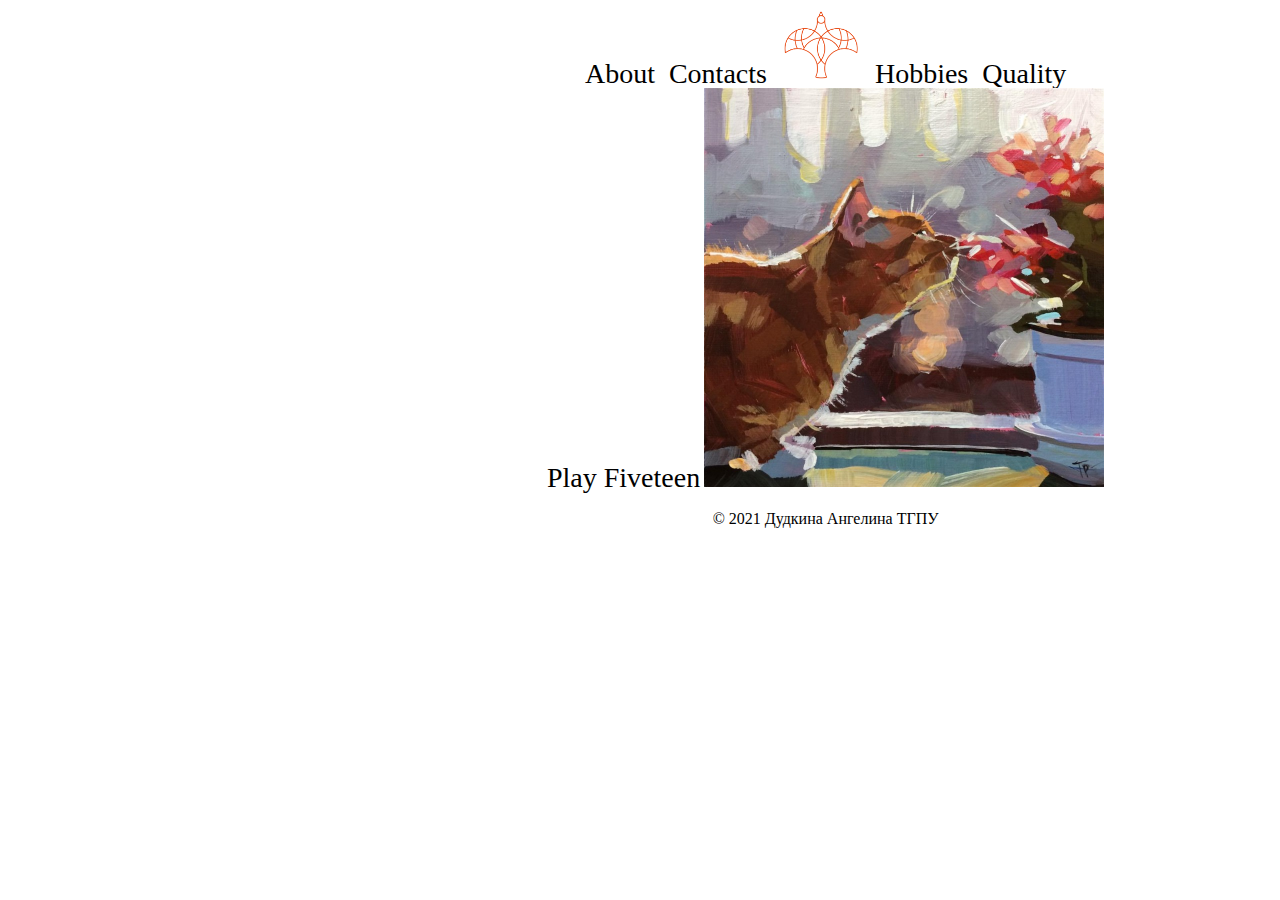
<file: index.html>
<!DOCTYPE html>
<html>
<head>
	<meta charset="utf-8">
	<title>Main</title>
	<link rel="stylesheet" type="text/css" href="style/css.css">
</head>
<body>
	<header class="header">
		<a  href="about.html">About</a>
		<a  href="contacts.html">Contacts</a>
		<a  href="index.html"><img src="bird.png" width="80px"></a>
		<a  href="hobbies.html">Hobbies</a>
		<a  href="links.html">Quality</a>
	</header>
	<a href="fiveteen/index.html">Play Fiveteen</a>
	<img src="cat.jpg" width="400px">
	<footer class="footer">
		<p>© 2021 Дудкина Ангелина ТГПУ</p>
	</footer>
</body>
</html>
</file>
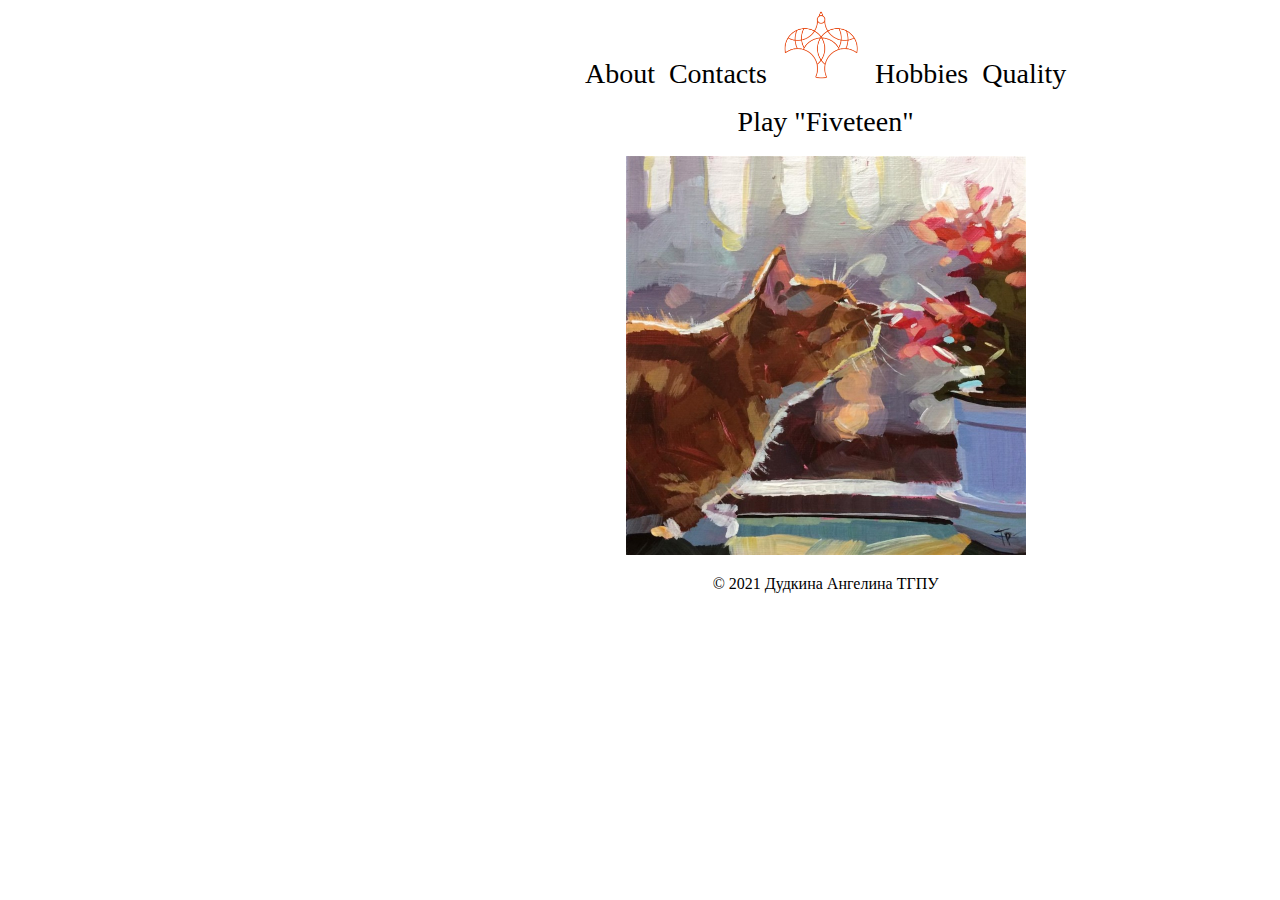
<file: canvas/index.html>
<!DOCTYPE html>
<html>
<head>
	<meta charset="utf-8">
	<title>Main</title>
	<link rel="stylesheet" type="text/css" href="style/css.css">
</head>
<body>
	<header class="header">
		<a  href="about.html">About</a>
		<a  href="contacts.html">Contacts</a>
		<a  href="index.html"><img src="bird.png" width="80px"></a>
		<a  href="hobbies.html">Hobbies</a>
		<a  href="links.html">Quality</a>
	</header><br>
	<a class="fiveteen" href="tag/index.html">Play "Fiveteen"</a><br><br>
	<img src="cat.jpg" width="400px">
	<footer class="footer">
		<p>© 2021 Дудкина Ангелина ТГПУ</p>
	</footer>
</body>
</html>
</file>
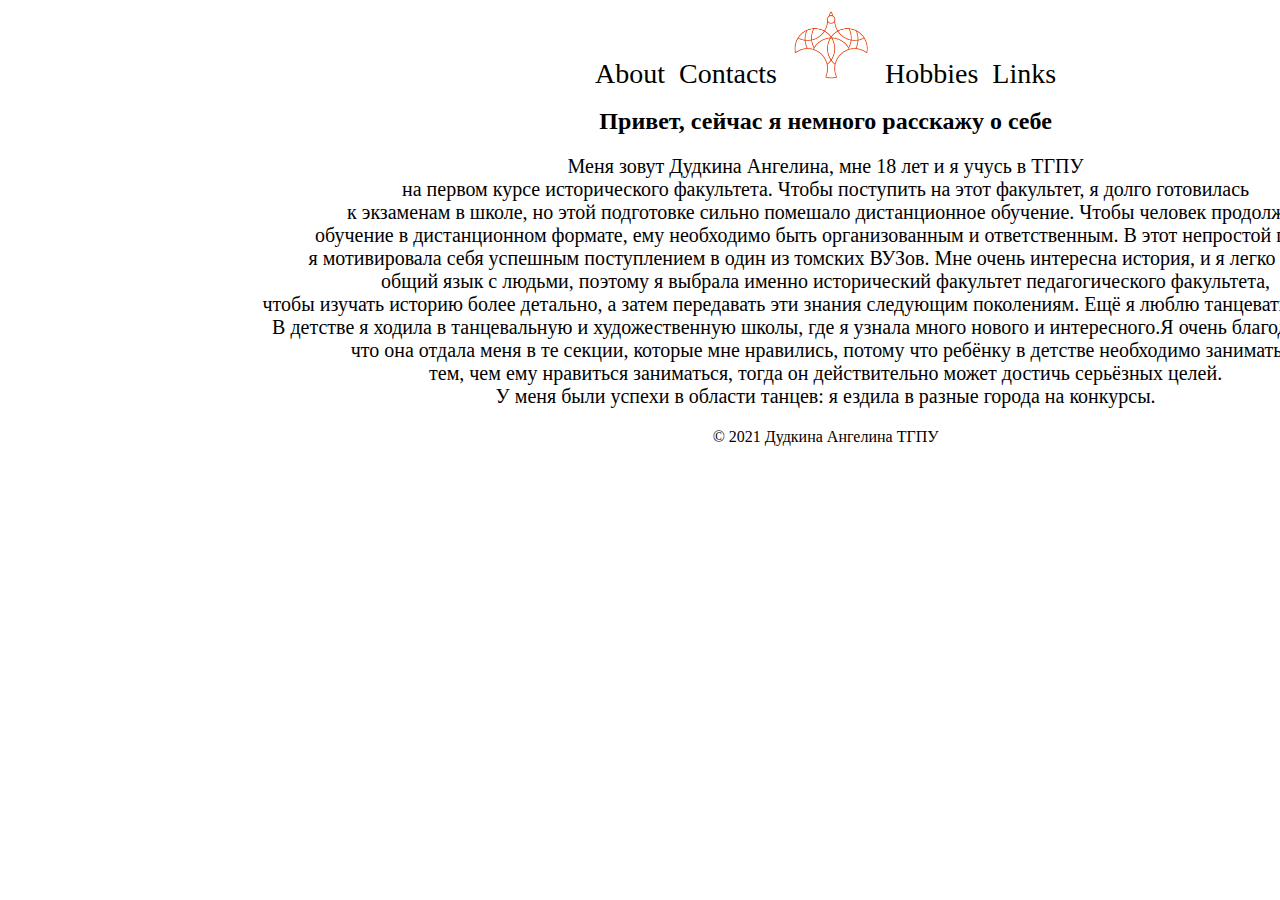
<file: about.html>
<!DOCTYPE html>
<head>
	<meta charset="utf-8">
	<title>About</title>
	<link rel="stylesheet" type="text/css" href="style/css.css">
</head>
<body>
	<header class="header">
		<a  href="about.html">About</a>
		<a  href="contacts.html">Contacts</a>
		<a  href="index.html"><img src="bird.png" width="80px"></a>
		<a  href="hobbies.html">Hobbies</a>
		<a  href="links.html">Links</a>
	</header>
	<div class="body_about">
		<h2>Привет, сейчас я немного расскажу о себе</h2>
		<p>Меня зовут Дудкина Ангелина, мне 18 лет и я учусь в <a href="https://www.tspu.edu.ru/">ТГПУ</a><br> на первом курсе исторического факультета. Чтобы поступить на этот факультет, я долго готовилась<br> к экзаменам в школе, но этой подготовке сильно помешало дистанционное обучение. Чтобы человек продолжал<br> обучение в дистанционном формате,  ему необходимо быть организованным и ответственным. В этот непростой период<br> я мотивировала себя успешным поступлением в один из томских ВУЗов. Мне очень интересна история, и я легко нахожу<br> общий язык с людьми, поэтому я выбрала именно исторический факультет педагогического факультета,<br> чтобы изучать историю более детально, а затем передавать эти знания следующим поколениям. Ещё я люблю танцевать и рисовать.<br> В детстве я ходила в танцевальную и художественную школы, где я узнала много нового  и интересного.Я очень благодарна маме,<br> что она отдала меня в те секции, которые мне нравились, потому что ребёнку в детстве необходимо заниматься<br> тем, чем ему нравиться заниматься, тогда он действительно может достичь серьёзных целей.<br> У меня были успехи в области танцев: я ездила в разные города на конкурсы. </p>
	</div>
	<footer class="footer">
		<p>© 2021 Дудкина Ангелина ТГПУ</p>
	</footer>
</body>
</html>
</file>
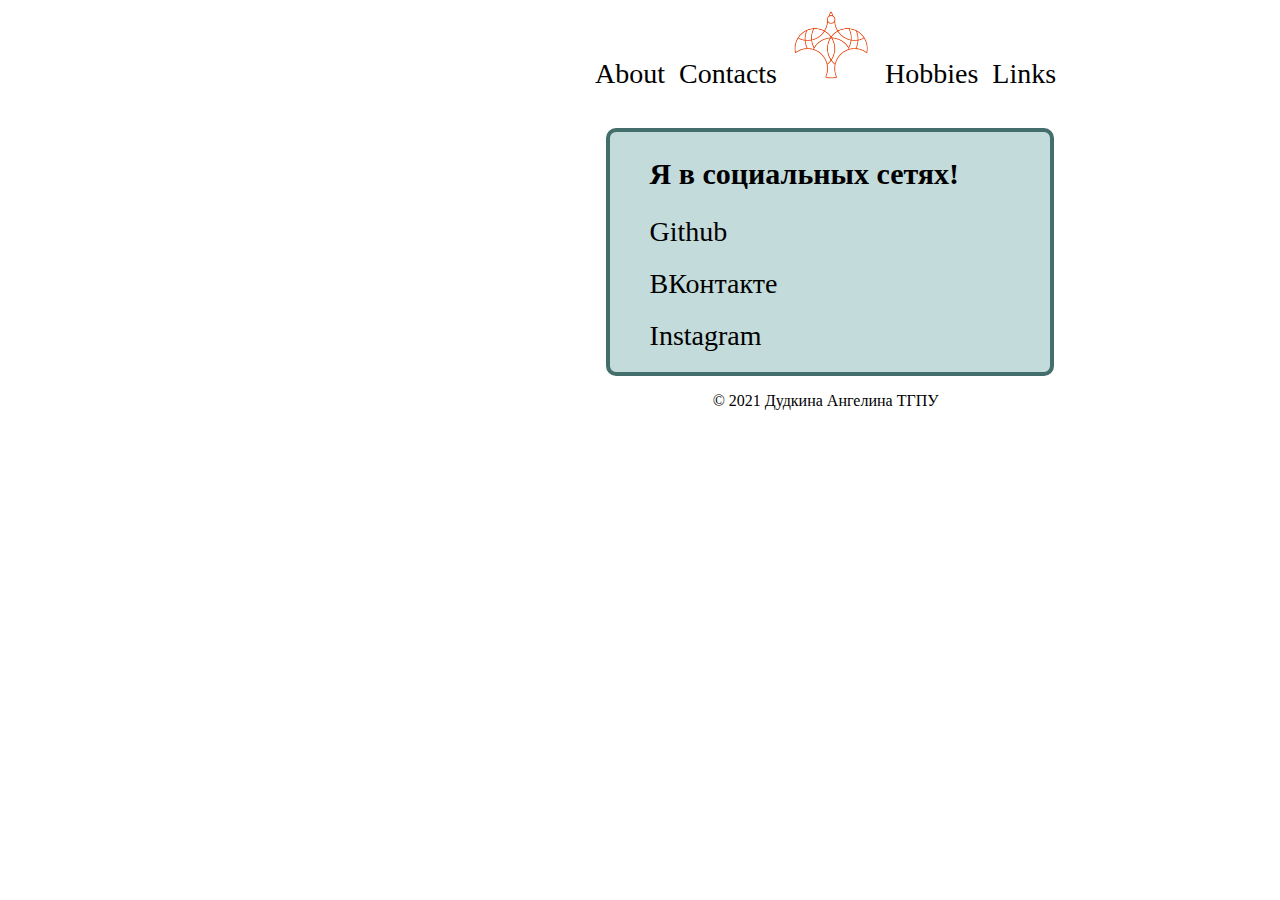
<file: contacts.html>
<!DOCTYPE html>
<head>
	<meta charset="utf-8">
	<title>Contacts</title>
	<link rel="stylesheet" type="text/css" href="style/css.css">
</head>
<body>
	<header class="header">
		<a  href="about.html">About</a>
		<a  href="contacts.html">Contacts</a>
		<a  href="index.html"><img src="bird.png" width="80px"></a>
		<a  href="hobbies.html">Hobbies</a>
		<a  href="links.html">Links</a>
	</header>
	<div class="body_contacts">
		<h2>Я в социальных сетях!</h2>
		<p><a href="https://github.com/Angelina1709">Github</a></p>
		<p><a href="https://vk.com/id458015099">ВКонтакте</a></p>
		<p><a href="https://instagram.com/_heavydirtysoul_26">Instagram</a></p>
	</div>
	<footer class="footer">
		<p>© 2021 Дудкина Ангелина ТГПУ</p>
	</footer>
</body>
</html>
</file>
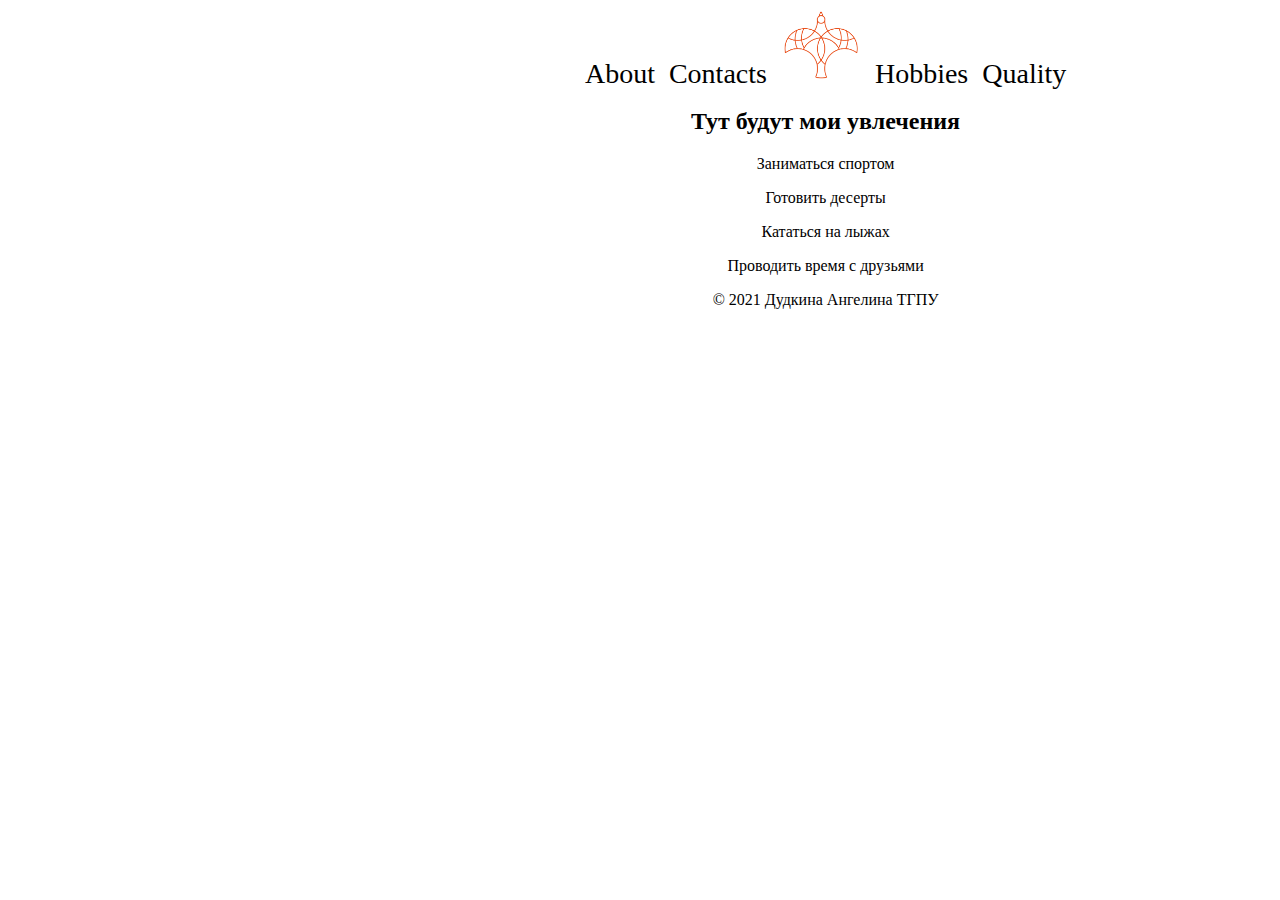
<file: hobbies.html>
<!DOCTYPE html>
<head>
	<meta charset="utf-8">
	<title>Hobbies</title>
	<link rel="stylesheet" type="text/css" href="style/css.css">
</head>
<body>
	<header class="header">
		<a  href="about.html">About</a>
		<a  href="contacts.html">Contacts</a>
		<a  href="index.html"><img src="bird.png" width="80px"></a>
		<a  href="hobbies.html">Hobbies</a>
		<a  href="links.html">Quality</a>
	</header>
	<div class="body_hobbies">
		<h2>Тут будут мои увлечения</h2>
		<p>Заниматься спортом</p>
		<p>Готовить десерты</p>
		<p>Кататься на лыжах</p>
		<p>Проводить время с друзьями</p>
	</div>
	<footer class="footer">
		<p>© 2021 Дудкина Ангелина ТГПУ</p>
	</footer>
</body>
</html>
</file>
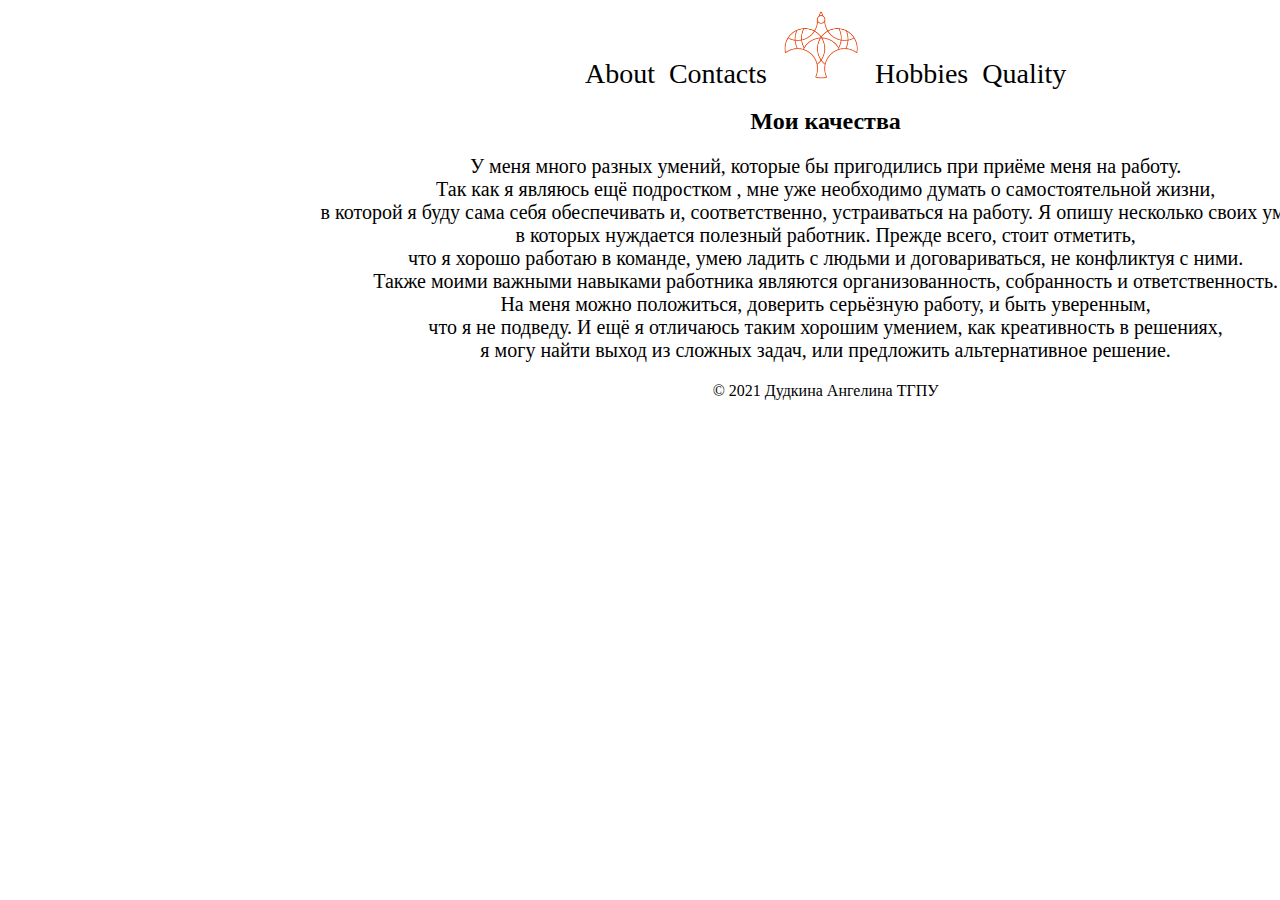
<file: links.html>
<!DOCTYPE html>
<head>
	<meta charset="utf-8">
	<title>Quality</title>
	<link rel="stylesheet" type="text/css" href="style/css.css">
</head>
<body>
	<header class="header">
		<a  href="about.html">About</a>
		<a  href="contacts.html">Contacts</a>
		<a  href="index.html"><img src="bird.png" width="80px"></a>
		<a  href="hobbies.html">Hobbies</a>
		<a  href="links.html">Quality</a>
	</header>
	<div class="body_links">
		<h2>Мои качества</h2>
		<p> У меня много разных умений, которые бы пригодились при приёме меня на работу.<br> Так как я являюсь ещё подростком , мне уже необходимо думать о самостоятельной жизни,<br> в которой я буду сама себя обеспечивать и, соответственно, устраиваться на работу. Я опишу несколько своих умений,<br> в которых нуждается полезный работник. Прежде всего, стоит отметить,<br> что я хорошо работаю в команде, умею ладить с людьми  и договариваться, не конфликтуя с ними.<br>Также моими важными навыками работника являются организованность, собранность и ответственность.<br> На меня можно положиться, доверить серьёзную работу, и быть уверенным,<br> что я не подведу. И ещё я отличаюсь таким хорошим умением, как креативность в решениях,<br> я могу найти выход из сложных задач, или предложить альтернативное решение.  </p>
	</div>
	<footer class="footer">
		<p>© 2021 Дудкина Ангелина ТГПУ</p>
	</footer>
</body>
</html>
</file>
<file: style/css.css>
body{
	font-family: Roboto Regular;
	width: 100em;
	height: 50em;
	margin-left: 2%;
	text-align: center;
}
a{
	font-size:28px;
	text-decoration: none;
	color: black;
}
.header{
	width: 100em;
	height: 5em;

}
.header a{
	padding:5px;
}
.header a:hover{
	color: #EC663B;
}
.body_contacts{

	margin-top: 2em;
	margin-left: 29em;
	font-size:20px;
	padding-left: 2em;
	text-align: left;
	width: 20em;
	border-radius: 10px;
	background-color: #c3dbda;
	border: 4px solid #436e6c;
}
.footer{

	width: 100em;
	height: 2em;
}
.footer p{
	font-size:16px;
	color: black;
}
.body_about p{

	font-size:20px;
}
.body_about a{
	font-size:20px;
}
.body_links p{

	font-size:20px;
}
</file>
<file: canvas/style/css.css>
body{
	font-family: Roboto Regular;
	width: 100em;
	height: 50em;
	margin-left: 2%;
	text-align: center;
}
a{
	font-size:28px;
	text-decoration: none;
	color: black;
}
.header{
	width: 100em;
	height: 5em;
	
}
.header a{
	padding:5px;
}
.header a:hover{
	color: #EC663B;
}
.body_contacts{
	
	margin-top: 2em;
	margin-left: 29em;
	font-size:20px;
	padding-left: 2em;
	text-align: left;
	width: 20em;
	border-radius: 10px;
	background-color: #c3dbda;
	border: 4px solid #436e6c;
}
.footer{
	
	width: 100em;
	height: 2em;
}
.footer p{
	font-size:16px;
	color: black;
}
.body_about p{
	
	font-size:20px;
}
.body_about a{
	font-size:20px;
}
.body_links p{
	
	font-size:20px;
}
</file>
